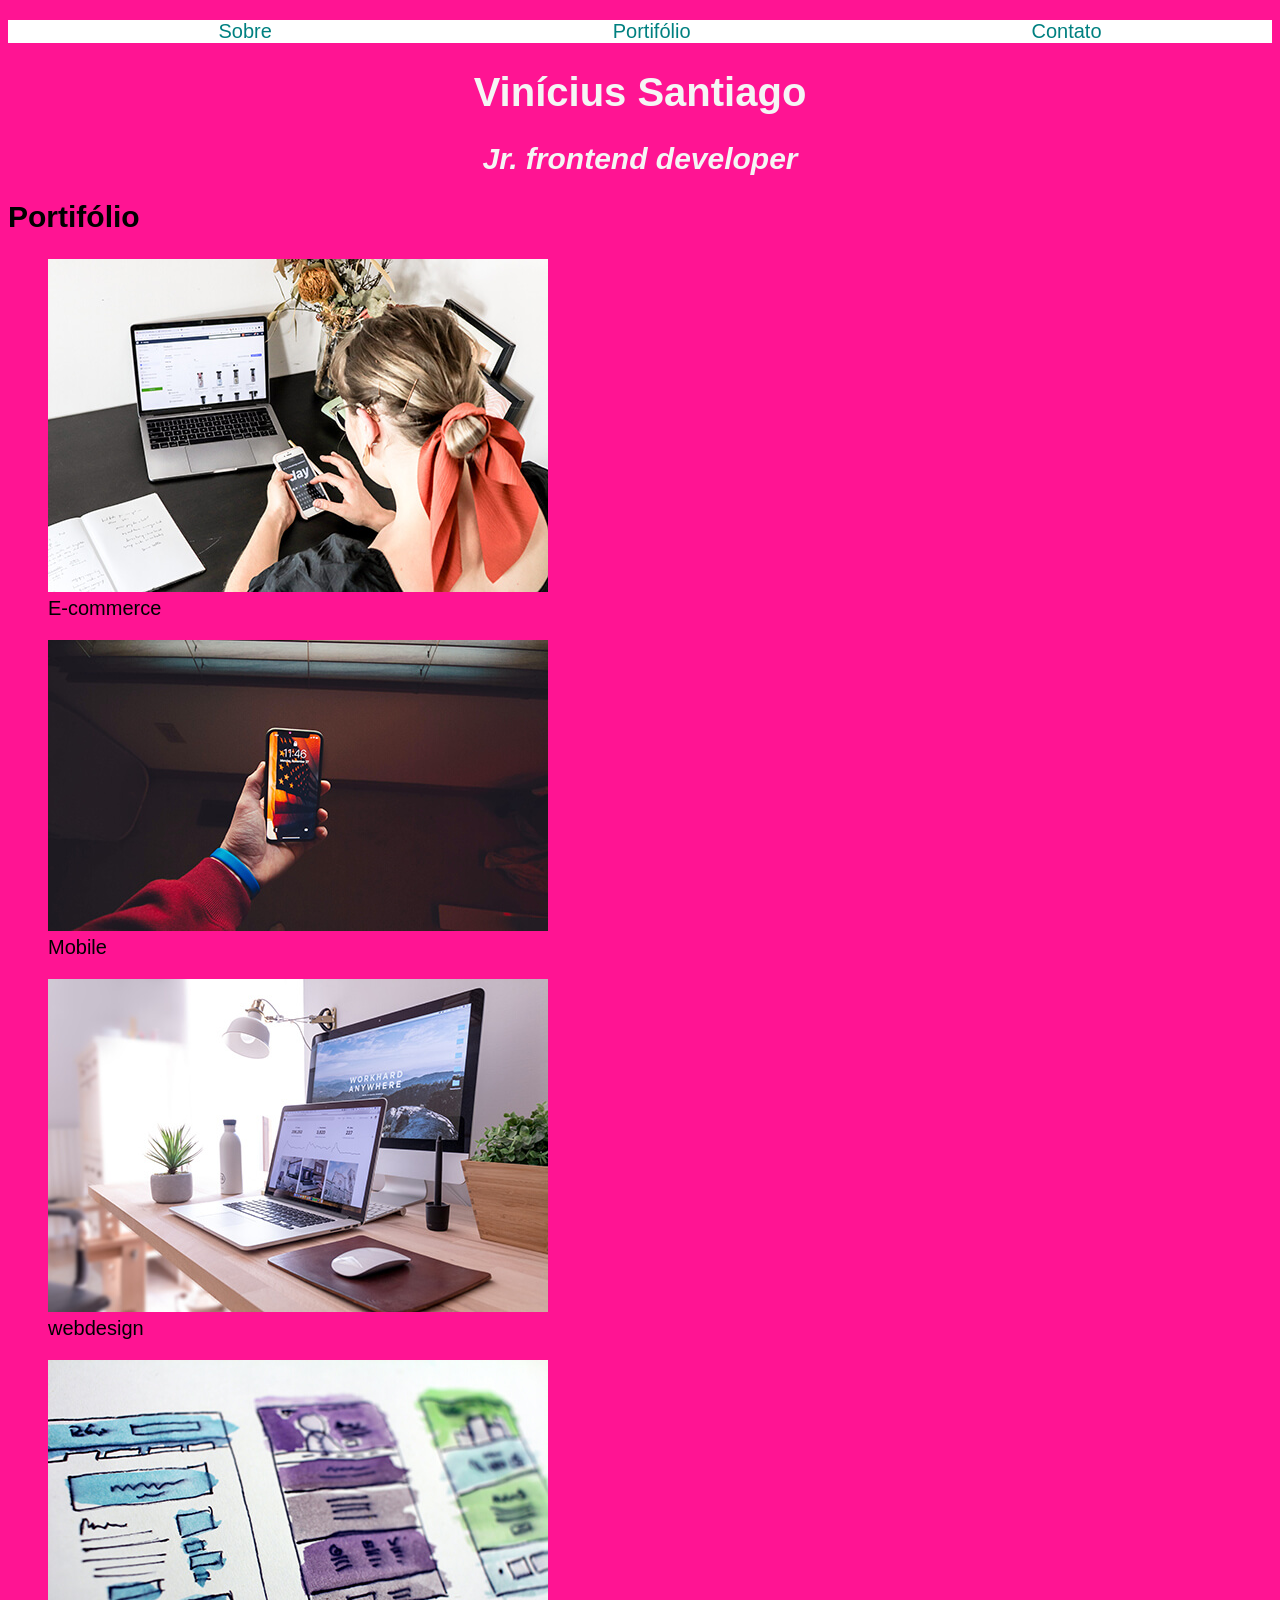
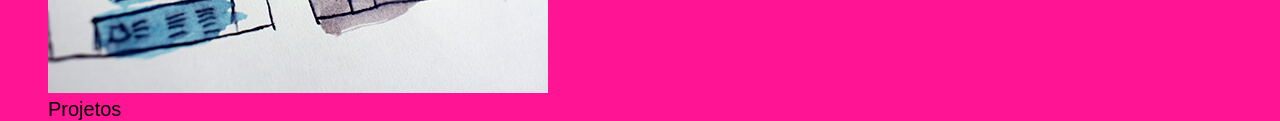
<file: Meu site pessoal/index.html>
<!DOCTYPE html>
<html lang="pt-br">

<head>
    <meta charset="UTF-8">
    <meta http-equiv="X-UA-Compatible" content="IE=edge">
    <meta name="viewport" content="width=device-width, initial-scale=1.0">
    <title>Vinícius Santiago</title>
    <link rel="stylesheet" href="css/estilos.css">
</head>

<body>

    <header>
        <nav class="menu">
            <ul>
                <li><a href="#">Sobre</a></li>
                <li><a href="#">Portifólio</a></li>
                <li><a href="#">Contato</a></li>
            </ul>
        </nav>
        <h1 class="site-titulo">Vinícius Santiago</h1>
        <h2 class="site-subtitulo">Jr. frontend developer</h2>
    </header>
    <section>
        <h2>Portifólio</h2>
        <figure>
            <img src="img/ecommerce.jpg" alt="E-commerce" class="img-portifolio">
            <figcaption>E-commerce</figcaption>
        </figure>
        <figure>
            <img src="img/mobile.jpg" alt="mobile" class="img-portifolio">
            <figcaption>Mobile</figcaption>
        </figure>
        <figure>
            <img src="img/webdesign.jpg "alt="webdesign" class="img-portifolio">
            <figcaption>webdesign</figcaption>
        </figure>
        <figure>
            <img src="img/projetos.jpg" alt="projetos" class="img-portifolio">
            <figcaption>Projetos</figcaption>
        </figure>
    </section>

</body>

</html>
</file>
<file: Meu site pessoal/css/estilos.css>
body{
    background-image: url('../img/fundo-preto.jpg');
    background-size: 100vw auto;
    background-repeat: no-repeat;
    font-family: arial;
    height: 100vh;

}
@media(min-width:400px){
    body{
        font-size: 14px;
        background-image: none;
        background-color: limegreen;
    }
}
@media(min-width:1200px){
    body{
        font-size: 20px;
        background-image: none;
        background-color:deeppink;
    }
}
a{
    color: teal;
    text-decoration: none;
}
a:hover{
text-decoration: underline;
}
.menu{
    background-color: white;
}
.menu ul{
display: flex;
justify-content: space-around;
}
.menu li{
    list-style: none;
}
.site-titulo, .site-subtitulo{
    color: whitesmoke;
    text-align: center;
}
.site-subtitulo{
    font-style: italic;
}
</file>
